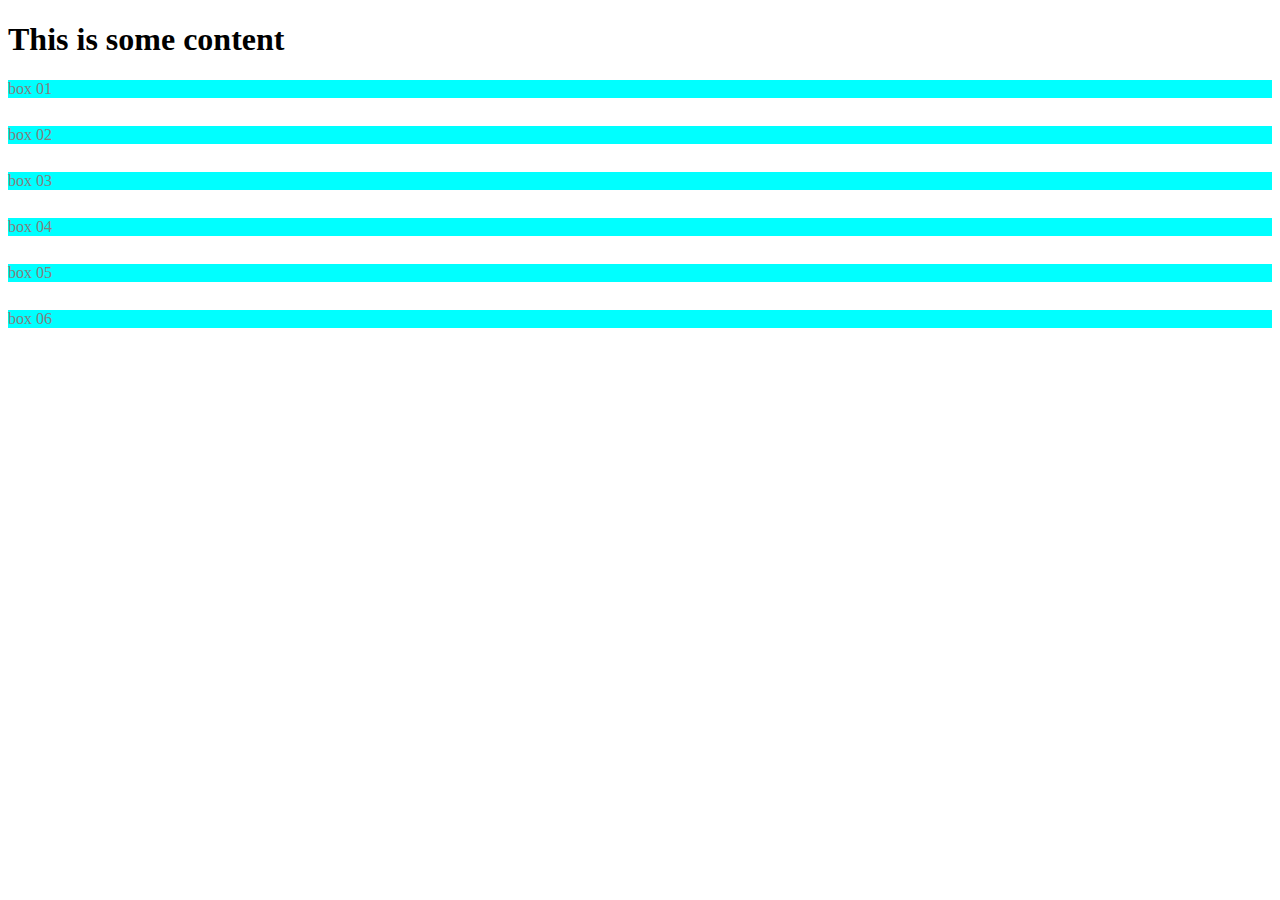
<file: wk02a1/index.html>
<!DOCTYPE html>
<html lang="en">
<head>
    <meta charset="UTF-8">
    <meta name="viewport" content="width=device-width, initial-scale=1.0">
    <title>Sample CSS Tiny Library</title>
    <link rel="stylesheet" href="https://jbusch.webhosting5.eeecs.qub.ac.uk/source/uifw.css">
    <link rel="stylesheet" href="mygui.css">
</head>
<body>

    <h1>This is some content</h1>
 
    <div class="grids">
        <div class="item mygap">box 01</div>
        <div class="item mygap">box 02</div>
        <div class="item mygap">box 03</div>
        <div class="item mygap">box 04</div>
        <div class="item mygap">box 05</div>
        <div class="item mygap">box 06</div>
    </div>
    
</body>
</html>
</file>
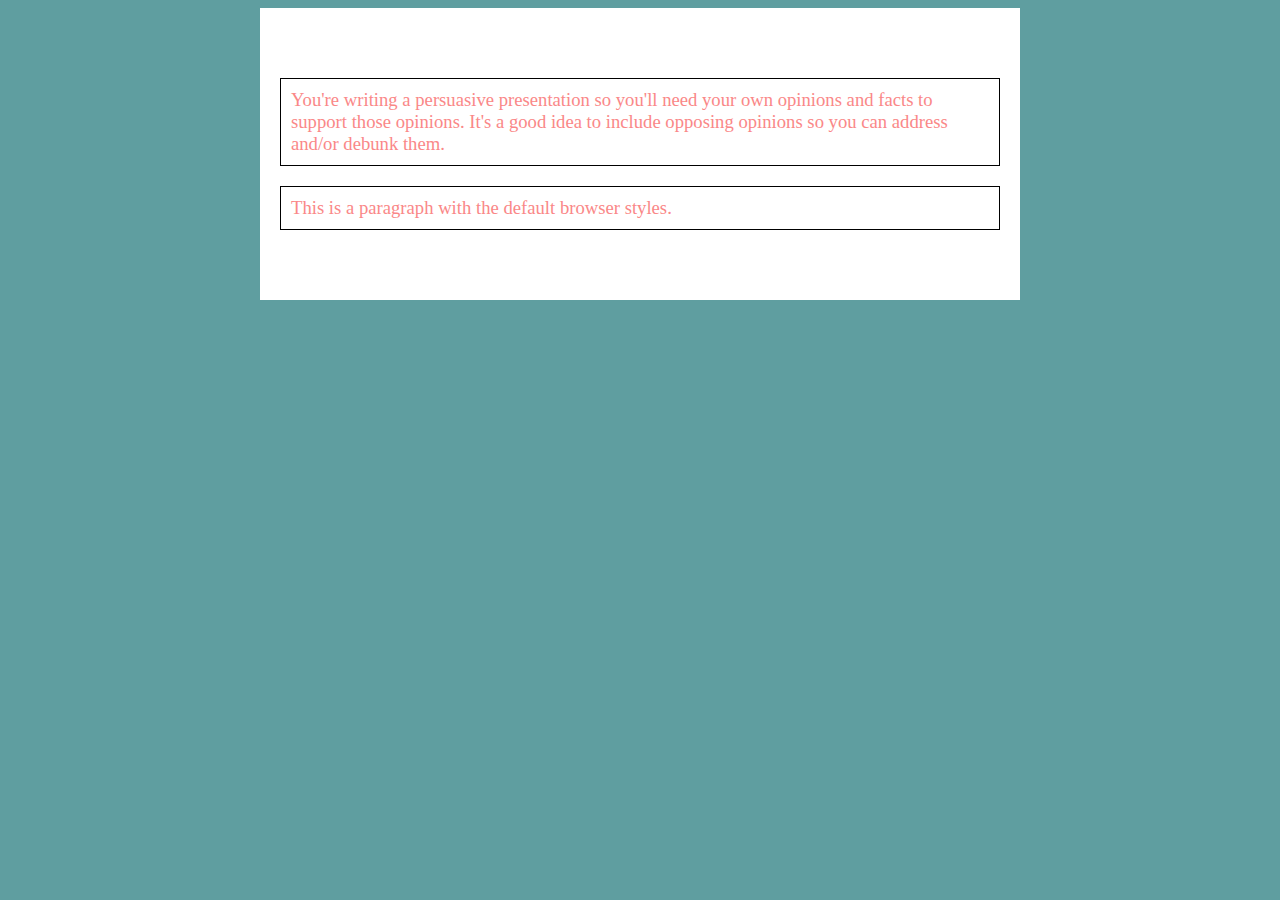
<file: wk01b/webq/diff.html>
<!DOCTYPE html>
<html lang="en">
 
<head>
    <meta charset="UTF-8">
    <meta http-equiv="X-UA-Compatible" content="IE=edge">
    <meta name="viewport" content="width=device-width, initial-scale=1.0">
 
    <head>
        <title>Webquest 2</title>
 
        <link href="ui.css" rel="stylesheet">
    </head>
 
<body>
   
    <div id='content'>
 
        <p class='myparagraph'>You're writing a persuasive presentation so you'll need your own opinions and facts to support those opinions.  It's a good idea to include opposing opinions so you can address and/or debunk them.</p>
                                   
        <p class='myparagraph'>This is a paragraph with the default browser styles.</p>
     
      </div>
 
</body>
 
</html>
</file>
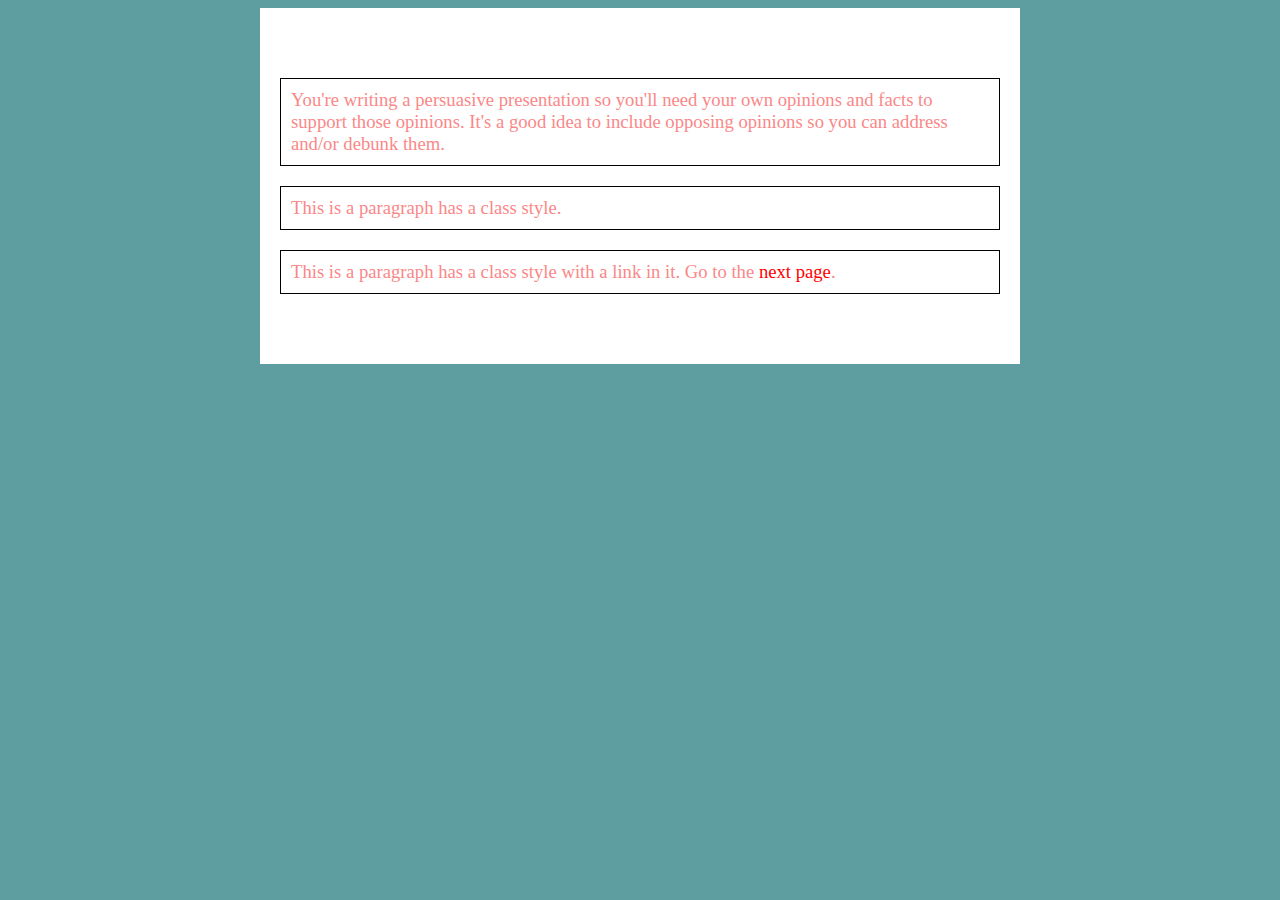
<file: wk01b/webq/pseudo.html>
<!DOCTYPE html>
<html>
 
<head>
    <meta charset="UTF-8">
    <meta http-equiv="X-UA-Compatible" content="IE=edge">
    <meta name="viewport" content="width=device-width, initial-scale=1.0">
    <title>Webquest 2</title>
 
     <link href="ui.css" rel="stylesheet">
</head>
 
<body>
   
    <div id="content">
 
        <p class='myparagraph'>You're writing a persuasive presentation so you'll need your own opinions and facts to support those opinions.  It's a good idea to include opposing opinions so you can address and/or debunk them.</p>
                                   
        <p class='myparagraph'>This is a paragraph has a class style.</p>
     
        <p class='myparagraph'>This is a paragraph has a class style with a link in it. Go to the <a href="start.html"> next page</a>.</p>
      </div>
 
</body>
 
</html>
</file>
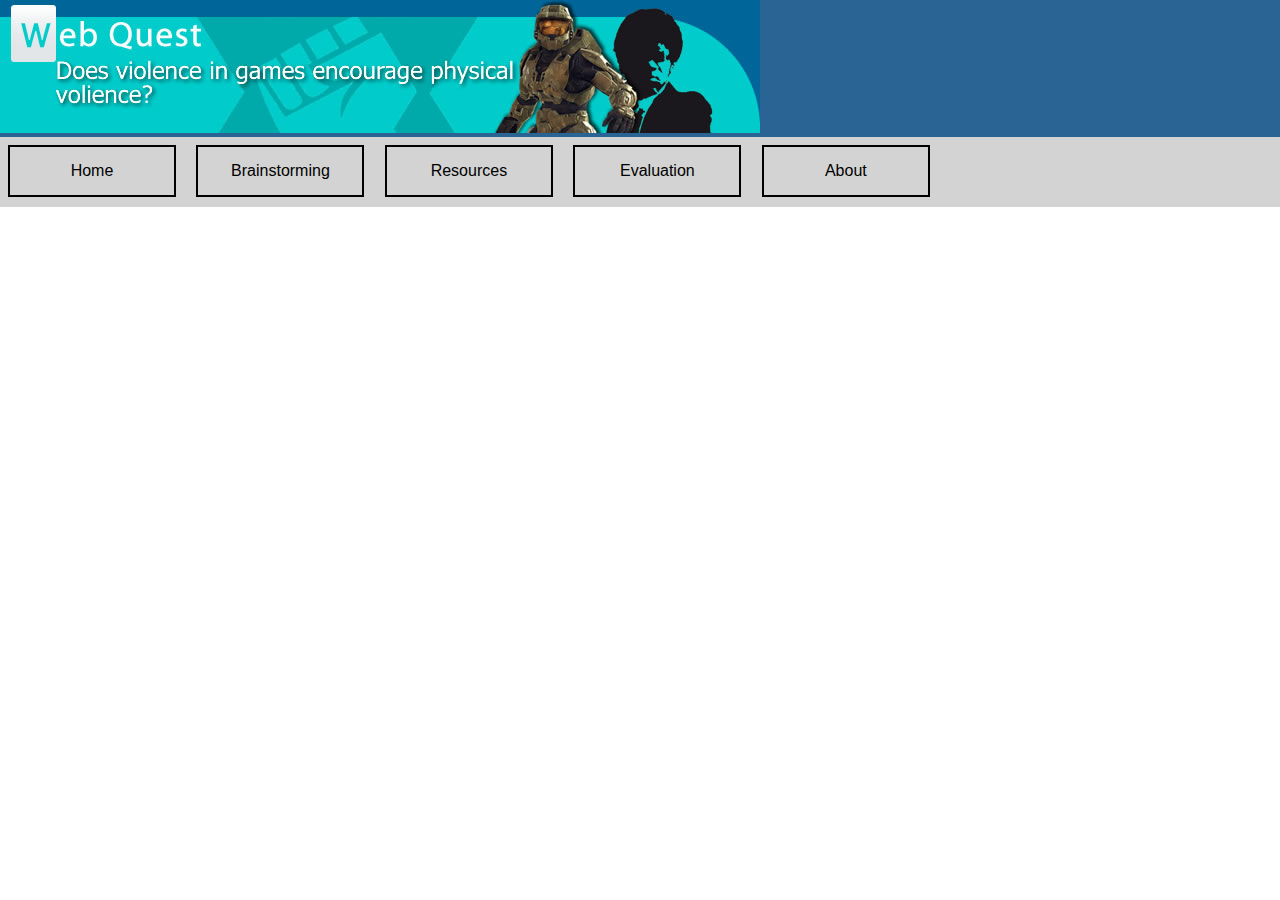
<file: wk01b/Webquest/about.html>
<!DOCTYPE html>
<html>

<head>
    <title>About</title>
    <link href="design.css" rel="stylesheet">
</head>

<body>
    <div class="topimg"><img src="header.jpg"></div>

        <div class="navbar">
            <a href="index.html"class="button">Home</a>
            <a href="brainstorming.html"class="button">Brainstorming</a>
            <a href="resources.html"class="button">Resources</a>
            <a href="evaluation.html"class="button">Evaluation</a>
            <a href="about.html"class="button">About</a>
        </div>

        <div class="mycontent">
    </div>
</body>
</html>
</file>
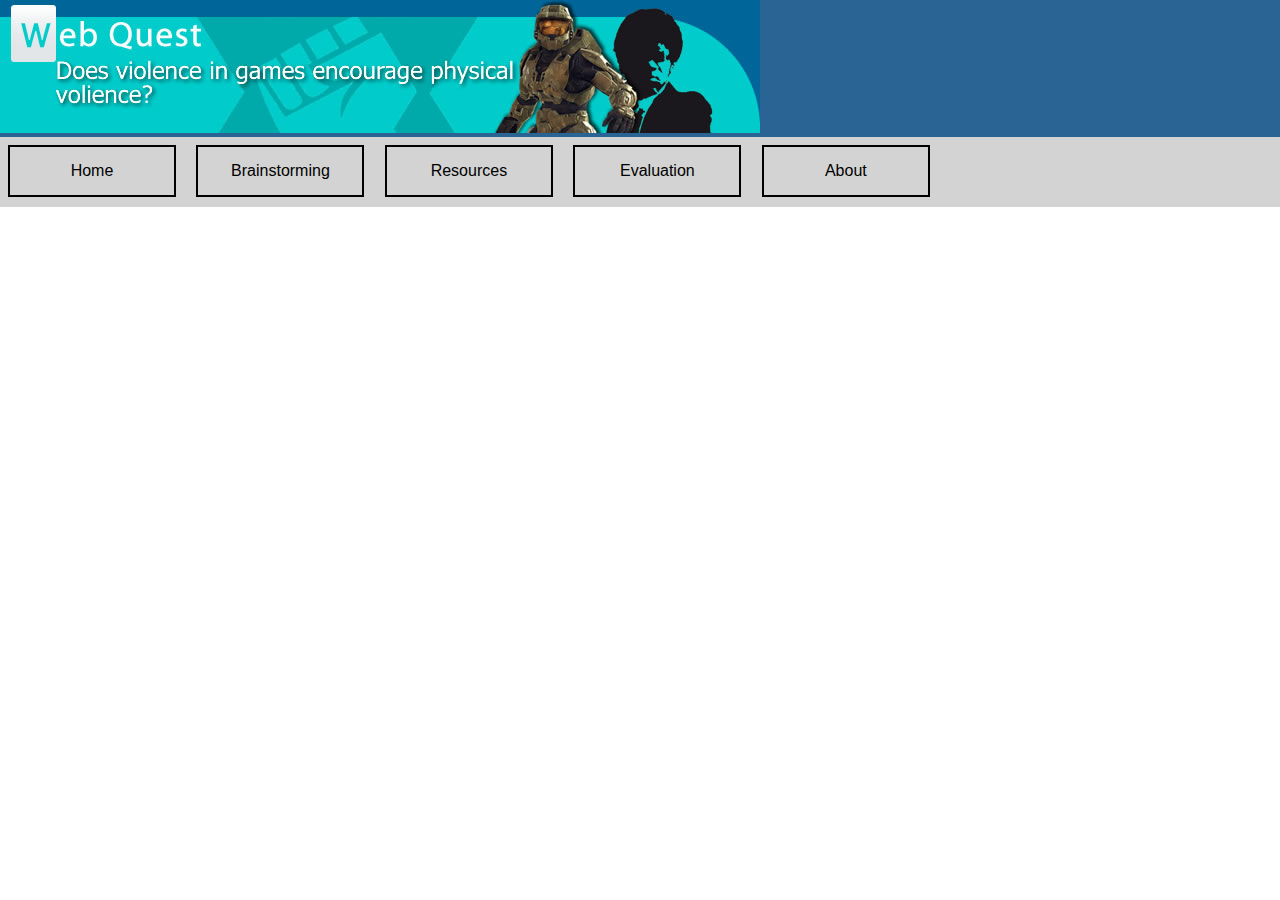
<file: wk01b/Webquest/evaluation.html>
<!DOCTYPE html>
<html>

<head>
    <title>Evaluation</title>
    <link href="design.css" rel="stylesheet">
</head>

<body>
    <div class="topimg"><img src="header.jpg"></div>

        <div class="navbar">
            <a href="index.html"class="button">Home</a>
            <a href="brainstorming.html"class="button">Brainstorming</a>
            <a href="resources.html"class="button">Resources</a>
            <a href="evaluation.html"class="button">Evaluation</a>
            <a href="about.html"class="button">About</a>
        </div>

        <div class="mycontent">
    </div>
</body>
</html>
</file>
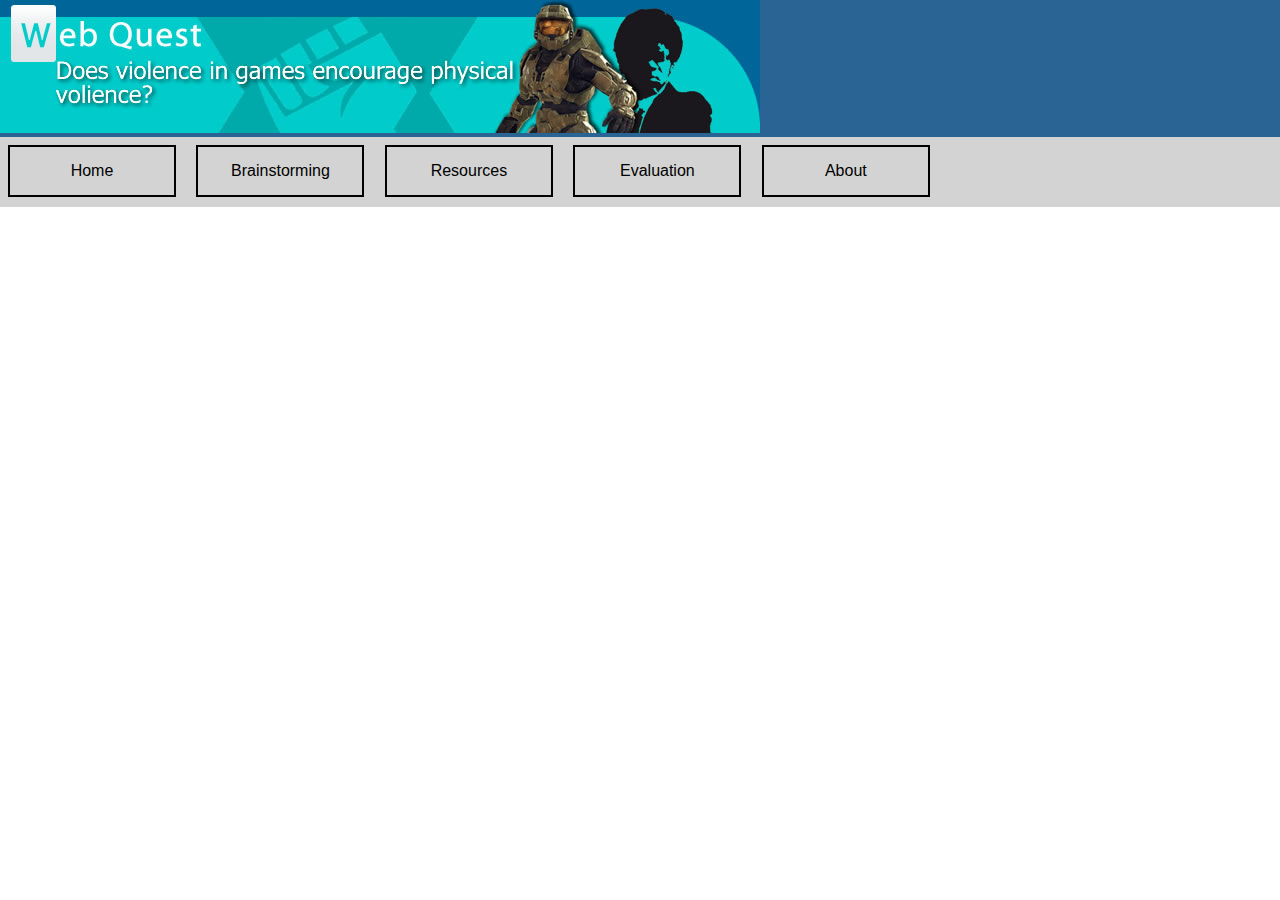
<file: wk01b/Webquest/resources.html>
<!DOCTYPE html>
<html>

<head>
    <title>Resources</title>
    <link href="design.css" rel="stylesheet">
</head>

<body>
    <div class="topimg"><img src="header.jpg"></div>

        <div class="navbar">
            <a href="index.html"class="button">Home</a>
            <a href="brainstorming.html"class="button">Brainstorming</a>
            <a href="resources.html"class="button">Resources</a>
            <a href="evaluation.html"class="button">Evaluation</a>
            <a href="about.html"class="button">About</a>
        </div>

        <div class="mycontent">
    </div>
</body>
</html>
</file>
<file: wk02a1/mygui.css>
.mygap {
    margin-bottom: 28px;
    background-color: aqua;
    color: gray;
}
</file>
<file: wk01b/webq/ui.css>
body{
    background-color: cadetblue;
}
 
#content{
    width: 760px;
    margin: 0 auto;
    background-color: white;
    padding-top: 50px;
    padding-bottom: 50px;
}
 
.myparagraph{
    color: rgb(250, 136, 136);
    font-size: 14pt;
    padding: 10px;
    margin: 20px;
    border: thin solid black;
}

a:link {
    color: red;
    text-decoration: none;
}
 
a:hover {
    color: white;
    background-color: gray;
}
</file>
<file: wk01b/Webquest/design.css>
body {
    font-family: Arial, Helvetica, sans-serif;
    margin: 0;
}

.mycontent{
    margin: 0 auto;
    width: 760px;
}

.topimg{
    width:100%;
    background-color: #2A6495;
}

.navbar{
    background-color: lightgray;
    height: 70px;
}

.button {
    background-color: lightgray;
    border: 2px solid black;
    color: black;
    padding: 15px 32px;
    margin:8px;
    text-align: center;
    display: inline-block;
    font-size: 16px;
    width:100px;
  }

a:link {
    text-decoration: none;
}

a:hover {
    background: gray;
    color: white;
}
</file>
